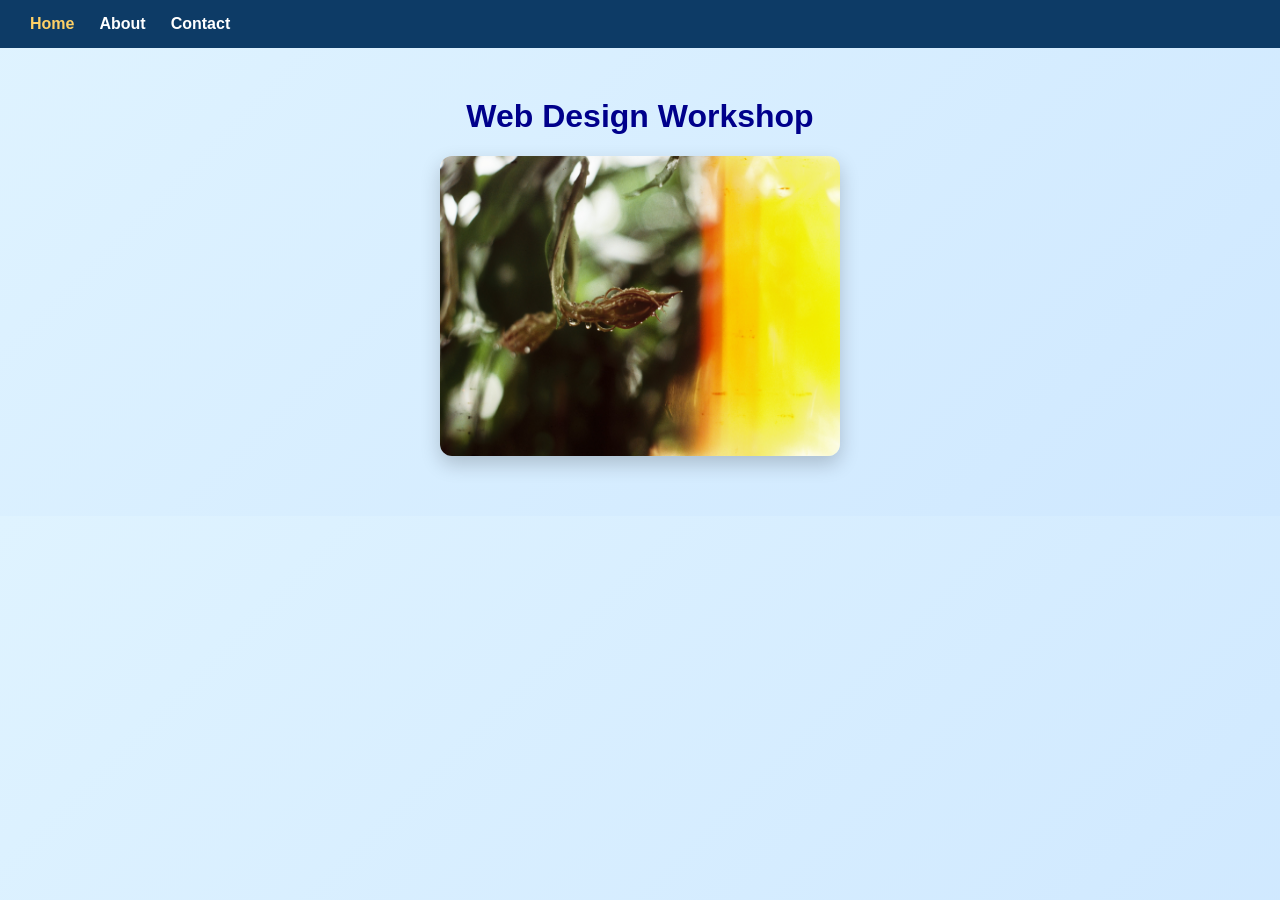
<file: vidu/Baitaptrenlop/index.html>
<!DOCTYPE html>
<html lang="vi">
<head>
    <meta charset="UTF-8">
    <meta name="viewport" content="width=device-width, initial-scale=1.0">
    <title>Web Design Workshop</title>
    <link rel="stylesheet" href="css/style.css">
</head>
<body>
    <nav>
        <ul>
            <li><a href="index.html" class="active">Home</a></li>
            <li><a href="about.html">About</a></li>
            <li><a href="contact.html">Contact</a></li>
        </ul>
    </nav>

    <main>
        <h1>Web Design Workshop</h1>
        <img src="image/event-workshop.JPG" alt="Web Design Workshop" width="400" height="300">
    </main>
</body>
</html>
</file>
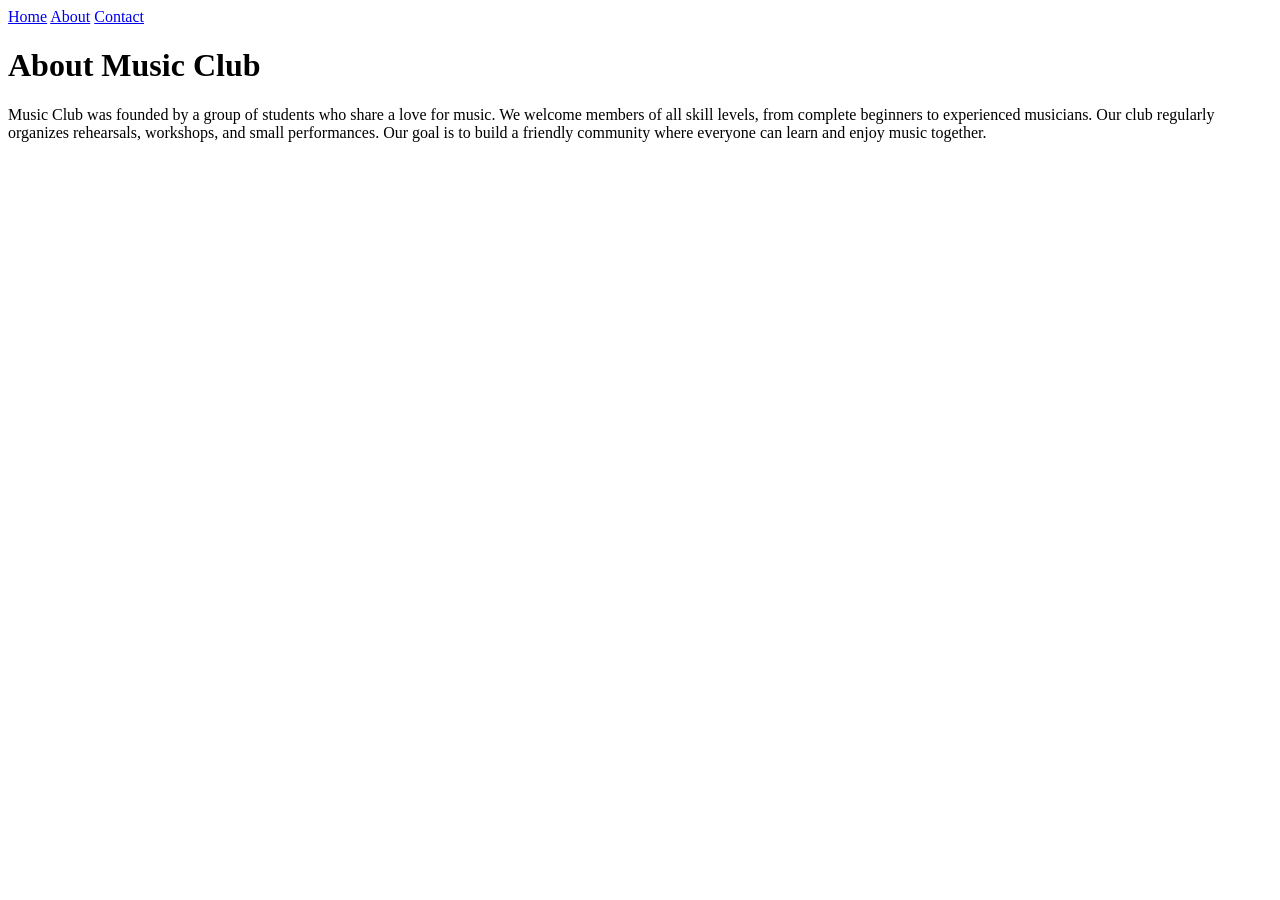
<file: project/about.html>
<!DOCTYPE html>
<html lang="vi">
<head>
    <meta charset="UTF-8">
    <meta name="viewport" content="width=device-width, initial-scale=1.0">
    <title>About Music Club</title>
</head>
<body>
    <nav>
        <a href="index.html">Home</a>
        <a href="about.html">About</a>
        <a href="contact.html">Contact</a>
    </nav>

    <h1>About Music Club</h1>

    <p>Music Club was founded by a group of students who share a love for music.
    We welcome members of all skill levels, from complete beginners to experienced musicians.
    Our club regularly organizes rehearsals, workshops, and small performances.
    Our goal is to build a friendly community where everyone can learn and enjoy music together.</p>

</body>
</html>
</file>
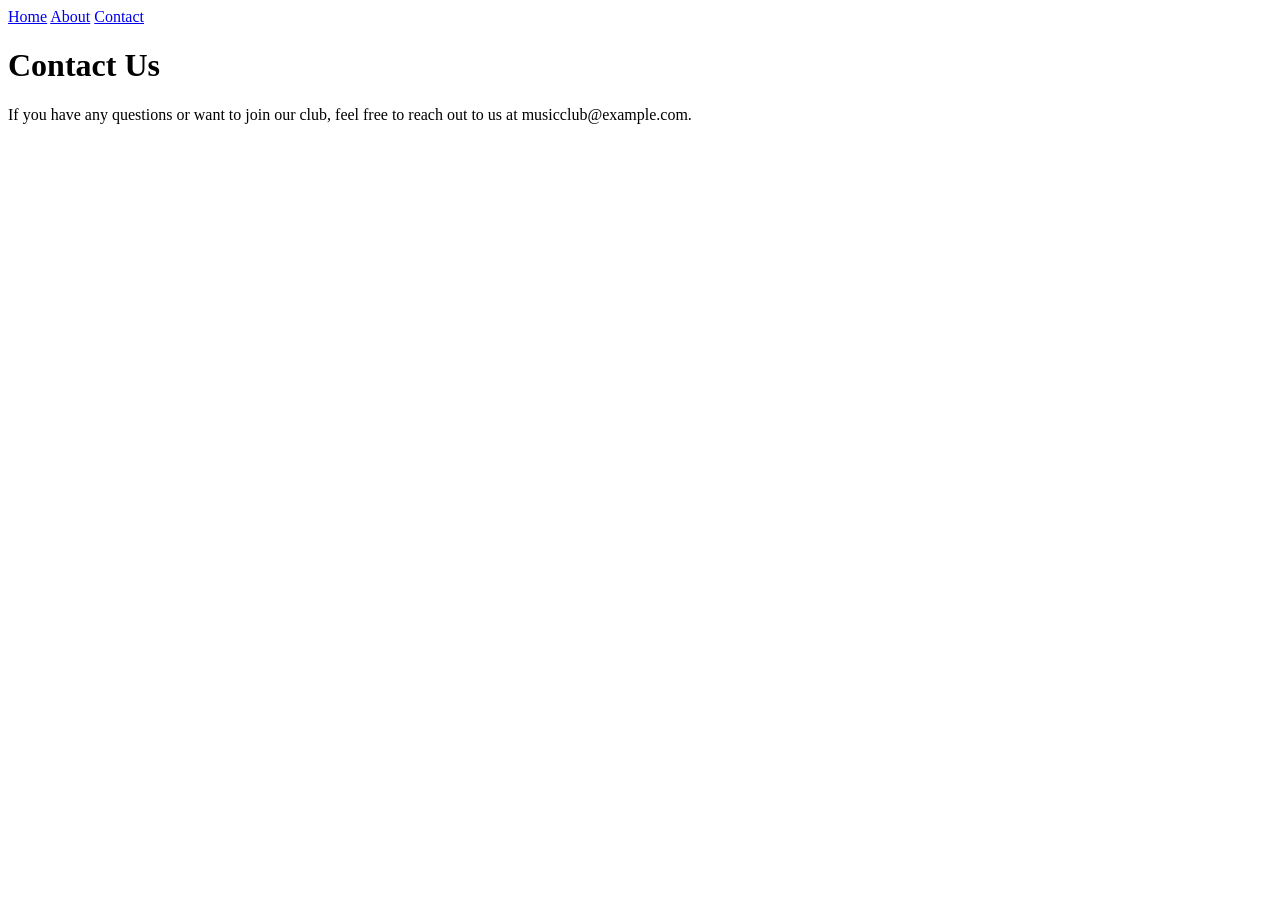
<file: project/contact.html>
<!DOCTYPE html>
<html lang="vi">
<head>
    <meta charset="UTF-8">
    <meta name="viewport" content="width=device-width, initial-scale=1.0">
    <title>Contact Music Club</title>
</head>
<body>
    <nav>
        <a href="index.html">Home</a>
        <a href="about.html">About</a>
        <a href="contact.html">Contact</a>
    </nav>

    <h1>Contact Us</h1>

    <p>If you have any questions or want to join our club, feel free to reach out to us at musicclub@example.com.</p>

</body>
</html>
</file>
<file: vidu/Baitaptrenlop/css/style.css>
body {
    margin: 0;
    font-family: Arial, sans-serif;
    background: linear-gradient(135deg, #dff3ff, #cfe8ff);
    color: #1a1a1a;
}

nav {
    background: #0d3b66;
    padding: 15px 30px;
}

nav ul {
    list-style: none;
    display: flex;
    gap: 25px;
    margin: 0;
    padding: 0;
}

nav a {
    color: #ffffff;
    text-decoration: none;
    font-weight: bold;
    transition: color 0.3s ease;
}

nav a:hover,
nav a.active {
    color: #ffd166;
}

h1 {
    color: darkblue;
    text-align: center;
    margin-top: 30px;
}

img {
    display: block;
    margin: 20px auto;
    border-radius: 12px;
    box-shadow: 0 8px 20px rgba(0, 0, 0, 0.2);
}

main {
    max-width: 800px;
    margin: 0 auto;
    padding: 20px 30px 40px;
}

p {
    font-size: 18px;
    line-height: 1.7;
}
</file>
